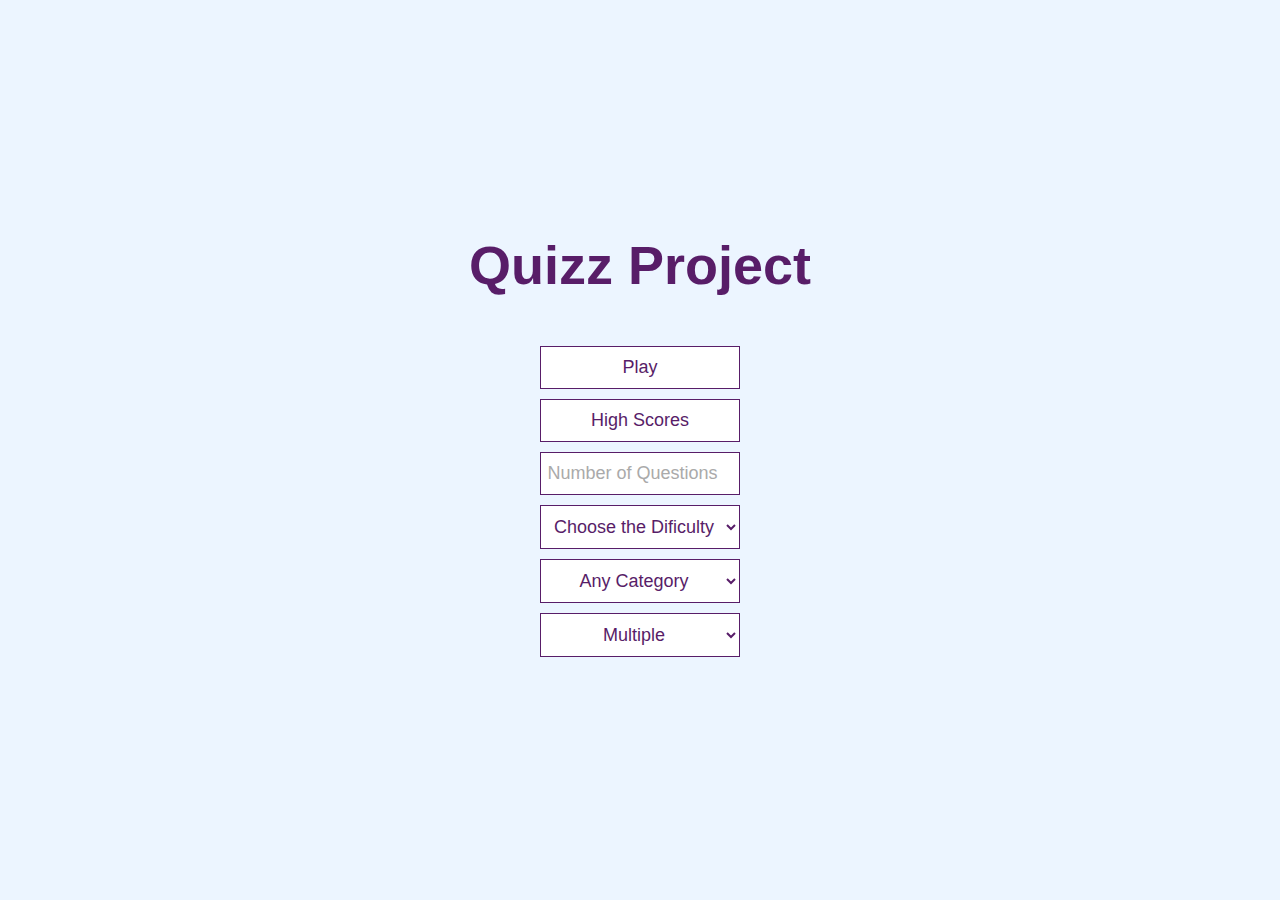
<file: html/index.html>
<!DOCTYPE html>
<html lang="en">
  <head>
    <meta charset="UTF-8" />
    <meta name="viewport" content="width=device-width, initial-scale=1.0" />
    <meta http-equiv="X-UA-Compatible" content="ie=edge" />
    <title>Quizz Project</title>
    <link rel="stylesheet" href="/css/app.css" />
  </head>

  <body>
    <div class="container">
      <div id="home" class="flex-center flex-column">
        <h1>Quizz Project</h1>
        <a class="btn" href="/html/game.html" onclick="numQuestions()">Play</a>
        <a class="btn" href="/html/highscores.html">High Scores</a>
        <input
          class="txtbox"
          type="number"
          name="numQuestions"
          id="numQuestions"
          min="1"
          max="50"
          placeholder="Number of Questions"
        />

        <select class="btn" name="setDificulty" id="setDificulty" required>
          <option value="" disabled selected hidden>
            Choose the Dificulty
          </option>
          <option value="easy">Easy</option>
          <option value="medium">Medium</option>
          <option value="hard">Hard</option>
        </select>

        <select class="btn" name="setCategory" id="setCategory" required>
          <option value="any">Any Category</option>
          <option value="9">General Knowledge</option>
          <option value="10">Entertainment: Books</option>
          <option value="11">Entertainment: Film</option>
          <option value="12">Entertainment: Music</option>
          <option value="13">Entertainment: Musicals Theatres</option>
          <option value="14">Entertainment: Television</option>
          <option value="15">Entertainment: Video Games</option>
          <option value="16">Entertainment: Board Games</option>
          <option value="17">Science Nature</option>
          <option value="18">Science: Computers</option>
          <option value="19">Science: Mathematics</option>
          <option value="20">Mythology</option>
          <option value="21">Sports</option>
          <option value="22">Geography</option>
          <option value="23">History</option>
          <option value="24">Politics</option>
          <option value="25">Art</option>
          <option value="26">Celebrities</option>
          <option value="27">Animals</option>
          <option value="28">Vehicles</option>
          <option value="29">Entertainment: Comics</option>
          <option value="30">Science: Gadgets</option>
          <option value="31">Entertainment: Japanese Anime Manga</option>
          <option value="32">Entertainment: Cartoon Animations</option>
        </select>

        <select class="btn" name="setType" id="setType" required>
          <option value="multiple">Multiple</option>
          <option value="boolean">True / False</option>
        </select>
      </div>
    </div>
    <script src="/js/index.js"></script>
  </body>
</html>
</file>
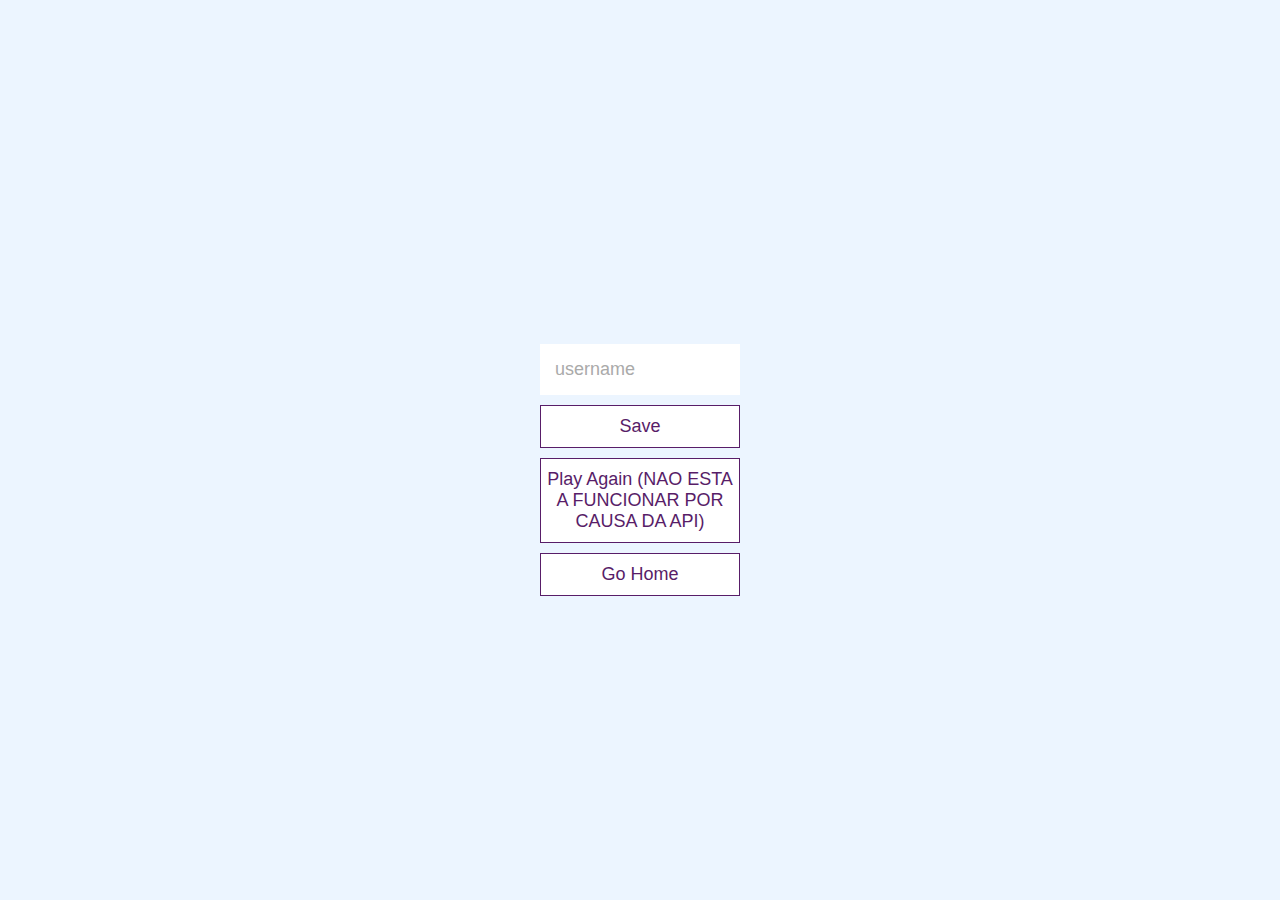
<file: html/end.html>
<!DOCTYPE html>
<html lang="en">
  <head>
    <meta charset="UTF-8" />
    <meta name="viewport" content="width=device-width, initial-scale=1.0" />
    <meta http-equiv="X-UA-Compatible" content="ie=edge" />
    <title>Congrats!</title>
    <link rel="stylesheet" href="/css/app.css" />
  </head>
  <body>
    <div class="container">
      <div id="end" class="flex-center flex-column">
        <h1 id="finalScore"></h1>
        <form>
          <input
            type="text"
            name="username"
            id="username"
            placeholder="username"
          />
          <button
            type="submit"
            class="btn"
            id="saveScoreBtn"
            onclick="saveHighScore(event)"
            disabled
          >
            Save
          </button>
        </form>
        <a class="btn" href="/html/game.html">Play Again (NAO ESTA A FUNCIONAR POR CAUSA DA API)</a>
        <a class="btn" href="/html/index.html">Go Home</a>
      </div>
    </div>
    <script src="/js/end.js"></script>
  </body>
</html>
</file>
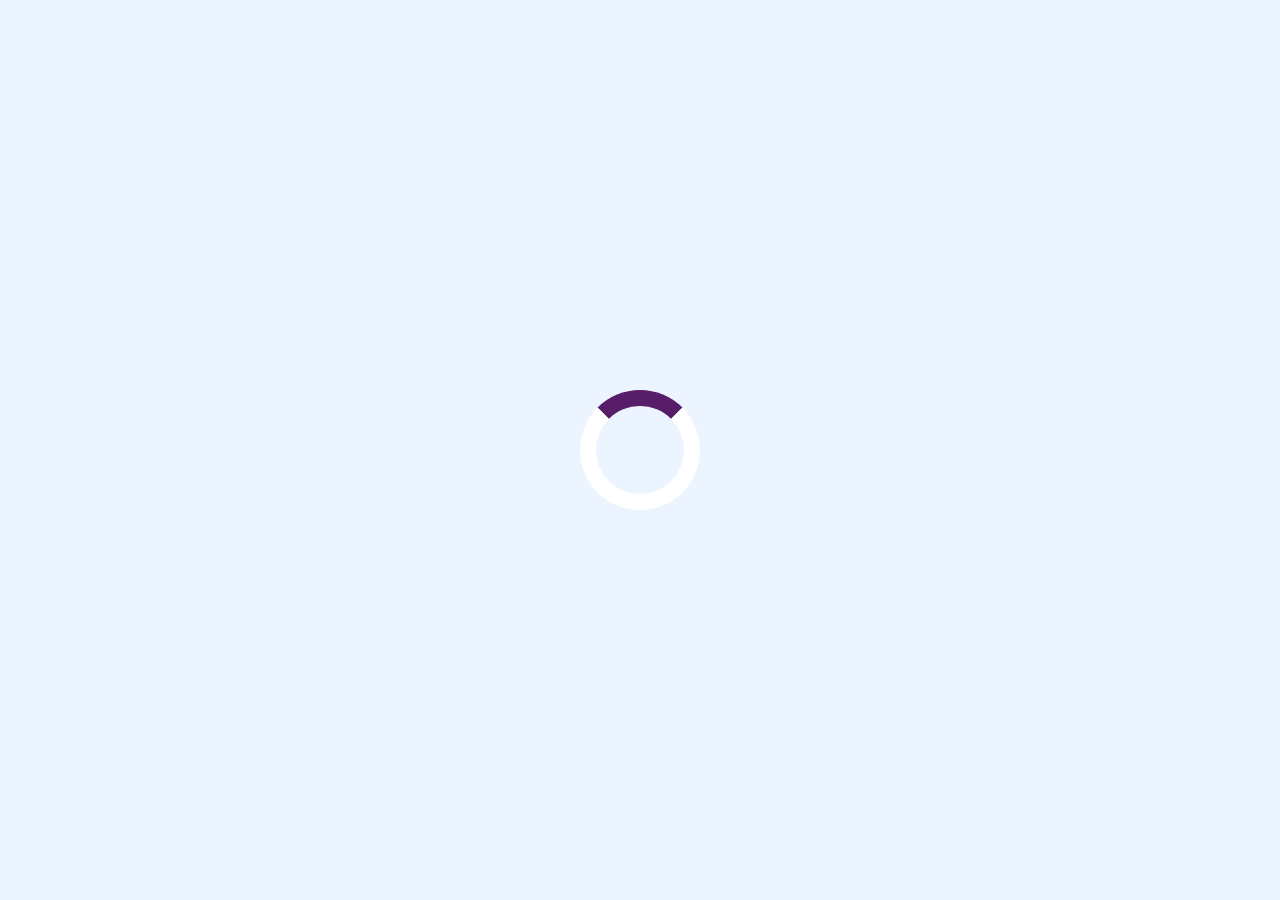
<file: html/game.html>
<!DOCTYPE html>
<html lang="en">
  <head>
    <meta charset="UTF-8" />
    <meta name="viewport" content="width=device-width, initial-scale=1.0" />
    <meta http-equiv="X-UA-Compatible" content="ie=edge" />
    <title>Quick Quiz - Play</title>
    <link rel="stylesheet" href="/css/app.css" />
    <link rel="stylesheet" href="/css/game.css" />
  </head>
  <body>
    <div class="container">
      <div id="loader"></div>
      <div id="game" class="justify-center flex-column hidden">
        <div id="hud">
          <div id="hud-item">
            <p id="progressText" class="hud-prefix">Question</p>
            <div id="progressBar">
              <div id="progressBarFull"></div>
            </div>
          </div>
          <div id="hud-item">
            <p class="hud-prefix">Score</p>
            <h1 class="hud-main-text" id="score">0</h1>
          </div>
        </div>

        <h2 id="question" class></h2>
        <div id="answers" class="answers">
        </div>
      </div>
    </div>
    <script src="/js/game.js"></script>
  </body>
</html>
</file>
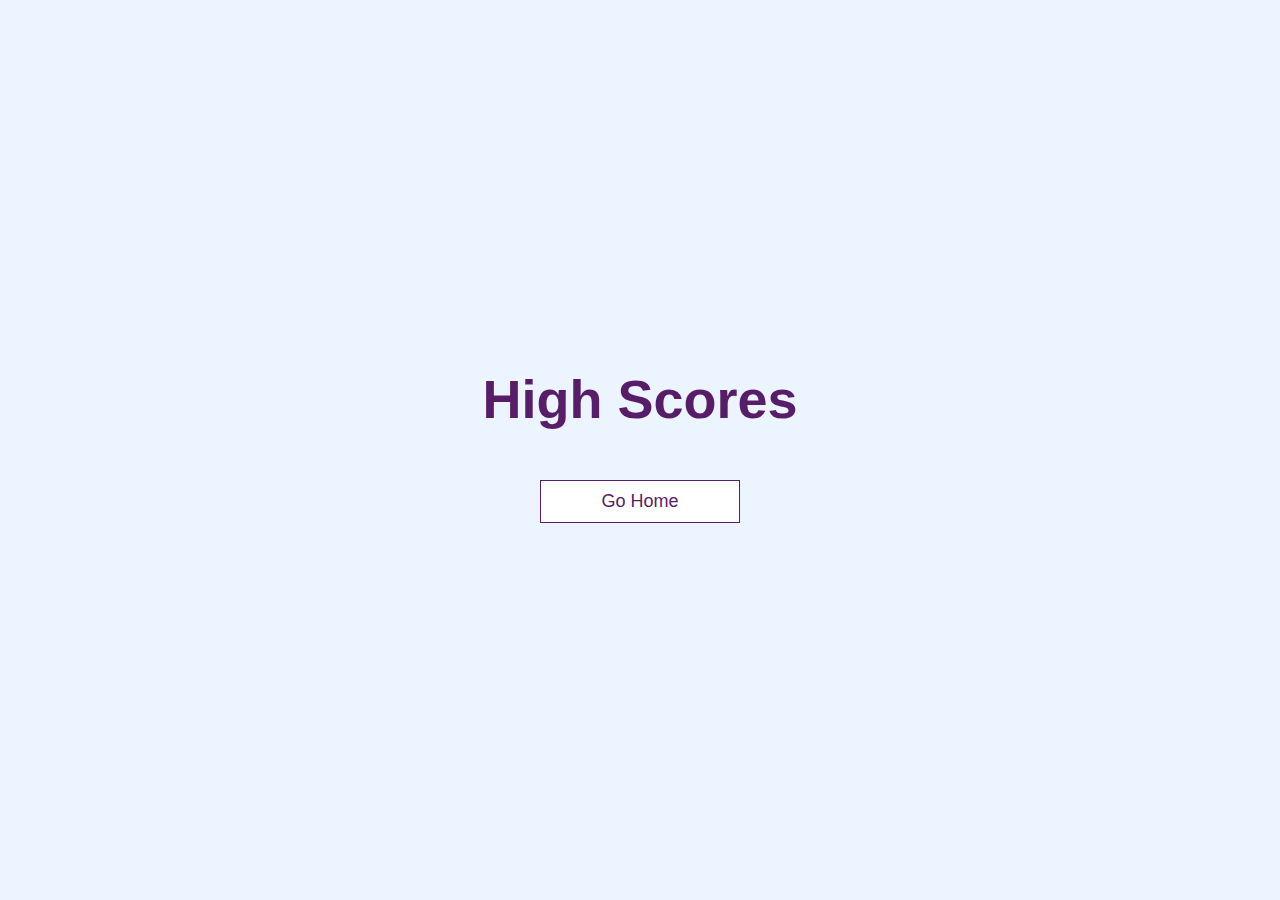
<file: html/highscores.html>
<!DOCTYPE html>
<html lang="en">
  <head>
    <meta charset="UTF-8" />
    <meta name="viewport" content="width=device-width, initial-scale=1.0" />
    <meta http-equiv="X-UA-Compatible" content="ie=edge" />
    <title>High Scores</title>
    <link rel="stylesheet" href="/css/app.css" />
    <link rel="stylesheet" href="/css/highscores.css" />
  </head>
  <body>
    <div class="container">
      <div id="highScores" class="flex-center flex-column">
        <h1 id="finalScore">High Scores</h1>
        <ul id="highScoresList"></ul>
        <a class="btn" href="/html/index.html">Go Home</a>
      </div>
    </div>
    <script src="/js/highscores.js"></script>
  </body>
</html>
</file>
<file: css/app.css>
:root {
    background-color: #ecf5ff;
    font-size: 62.5%;
  }
  
  * {
    box-sizing: border-box;
    font-family: Arial, Helvetica, sans-serif;
    margin: 0;
    padding: 0;
    color: #333;
  }
  
  h1,
  h2,
  h3,
  h5,
  h4 {
    margin-bottom: 1rem;
  }
  
  h1 {
    font-size: 5.4rem;
    color: #581d68;
    margin-bottom: 5rem;
  }
  
  h1 > span {
    font-size: 2.4rem;
    font-weight: 500;
  }
  
  h2 {
    font-size: 4.2rem;
    margin-bottom: 4rem;
    font-weight: 700;
  }
  
  h3 {
    font-size: 2.8rem;
    font-weight: 500;
  }
  
  
  /* UTILITIES */
  
  .container {
    width: 100vw;
    height: 100vh;
    display: flex;
    justify-content: center;
    align-items: center;
    max-width: 80rem;
    margin: 0 auto;
    padding: 2rem;
  }
  
  .container > * {
    width: 100%;
  }
  
  .flex-column {
    display: flex;
    flex-direction: column;
  }
  
  .flex-center {
    justify-content: center;
    align-items: center;
  }
  
  .justify-center {
    justify-content: center;
  }
  
  .text-center {
    text-align: center;
  }
  
  .hidden {
    display: none;
  }
  
  /* BUTTONS */
  
  .btn {
    font-size: 1.8rem;
    padding: 1rem 0;
    width: 20rem;
    text-align: center;
    border: 0.1rem solid #581d68;
    margin-bottom: 1rem;
    text-decoration: none;
    color: #581d68;
    background-color: white;
  }
  
  .btn:hover {
    cursor: pointer;
    box-shadow: 0 0.4rem 1.4rem 0 rgba(97, 9, 90, 0.5);
    transform: translateY(-0.1rem);
    transition: transform 150ms;
  }

  .txtbox:hover {
    box-shadow: 0 0.4rem 1.4rem 0 rgba(97, 9, 90, 0.5);
    transform: translateY(-0.1rem);
    transition: transform 150ms;
  }
  
  .btn[disabled]:hover {
    cursor: not-allowed;
    box-shadow: none;
    transform: none;
  }

  .txtbox {
    font-size: 1.8rem;
    padding: 1rem 0;
    width: 20rem;
    text-align: center;
    border: 0.1rem solid #581d68;
    margin-bottom: 1rem;
    text-decoration: none;
    color: #581d68;
    background-color: white;
  }

  .txtbox:focus {
    outline: none;    
  }


  /* FORMS */

  form {
    width: 100%;
    display: flex;
    flex-direction: column;
    align-items: center;
  }

  input {
    margin-bottom: 1rem;
    width: 20rem;
    padding: 1.5rem;
    font-size: 1.8rem;
    border: none;
    box-shadow: 0 0.1rem 1.4rem 0rgba(86, 185, 235, 05);

  }

  input::placeholder {
    color:#aaa
  }
</file>
<file: css/game.css>
.choice-container {
    display: flex;
    margin-bottom: 0.5rem;
    width: 100%;
    font-size: 1.8rem;
    border: 0.1rem solid rgb(184, 41, 184, 0.5);
    background-color: white;
  }
  
  .choice-container:hover {
    cursor: pointer;
    box-shadow: 0 0.4rem 1.4rem 0 rgba(184, 41, 184, 0.5);
    transform: translateY(-0.1rem);
    transition: transform 150ms;
  }
  
  .choice-prefix {
    padding: 1.5rem 2.5rem;
    background-color: #581d68;
    color: white;
  }
  
  .choice-text {
    padding: 1.5rem;
    width: 100%;
  }
  
  .correct {
    background-color: #28a745;
  }
  
  .incorrect {
    background-color: #dc3545;
  }
  
  /* HUD */
  
  #hud {
    display: flex;
    justify-content: space-between;
  }
  
  .hud-prefix {
    text-align: center;
    font-size: 2rem;
  }
  
  .hud-main-text {
    text-align: center;
  }
  
  #progressBar {
    width: 20rem;
    height: 4rem;
    border: 0.3rem solid #581d68;
    margin-top: 1.5rem;
  }
  
  #progressBarFull {
    height: 3.4rem;
    background-color: #581d68;
    width: 0%;
  }

  #loader {
    border: 1.6rem solid white;
    border-radius: 50%;
    border-top: 1.6rem solid #581d68;
    width: 12rem;
    height: 12rem;
    animation: spin 2s linear infinite;
  }
  
  @keyframes spin {
    0% {
      transform: rotate(0deg);
    }
    100% {
      transform: rotate(360deg);
    }
  }
</file>
<file: css/highscores.css>
#highScoreList {
    list-style: none;
    padding-left: 0;
    margin-bottom: 4rem;

}

.high-score {
    font-size: 2.8rem;
    margin-bottom: 0.5rem;
}


.high-score:hover {
    transform: scale(1.025);
}
</file>
